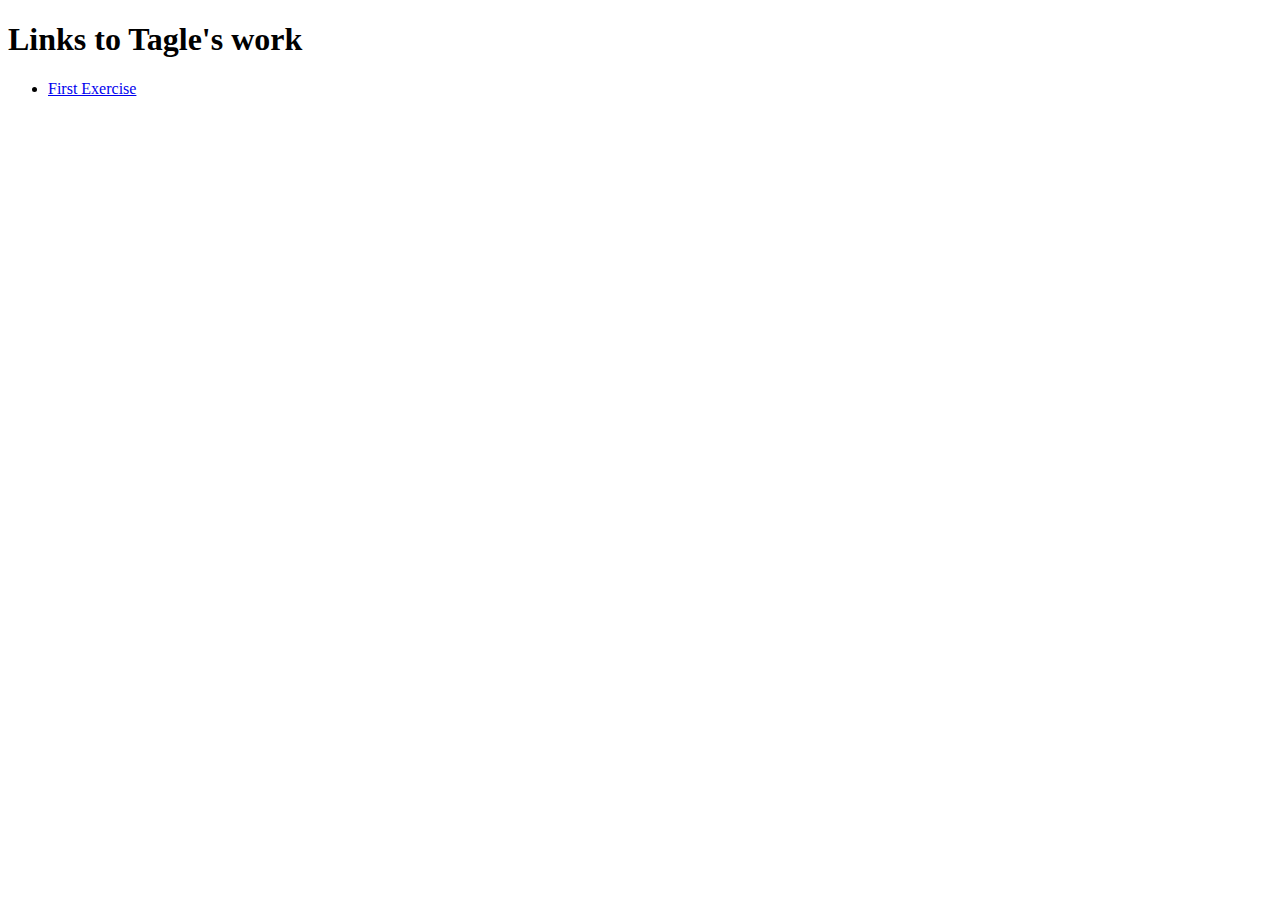
<file: index.html>
<!DOCTYPE html>
<html>
<head>
  <title>Tagle Portfolio</title>
  <link rel="stylesheet" href="https://www.w3schools.com/w3css/5/w3.css">
</head>
<body>
  <section class="w3-container">
   <h1>Links to Tagle's work</h1>
   <nav>
    <ul>
      <li><a href="./public/Q1_1stGraded.html"> First Exercise </a> </li>
    </ul>
   </nav>
  </section>
</body>
</html>
</file>
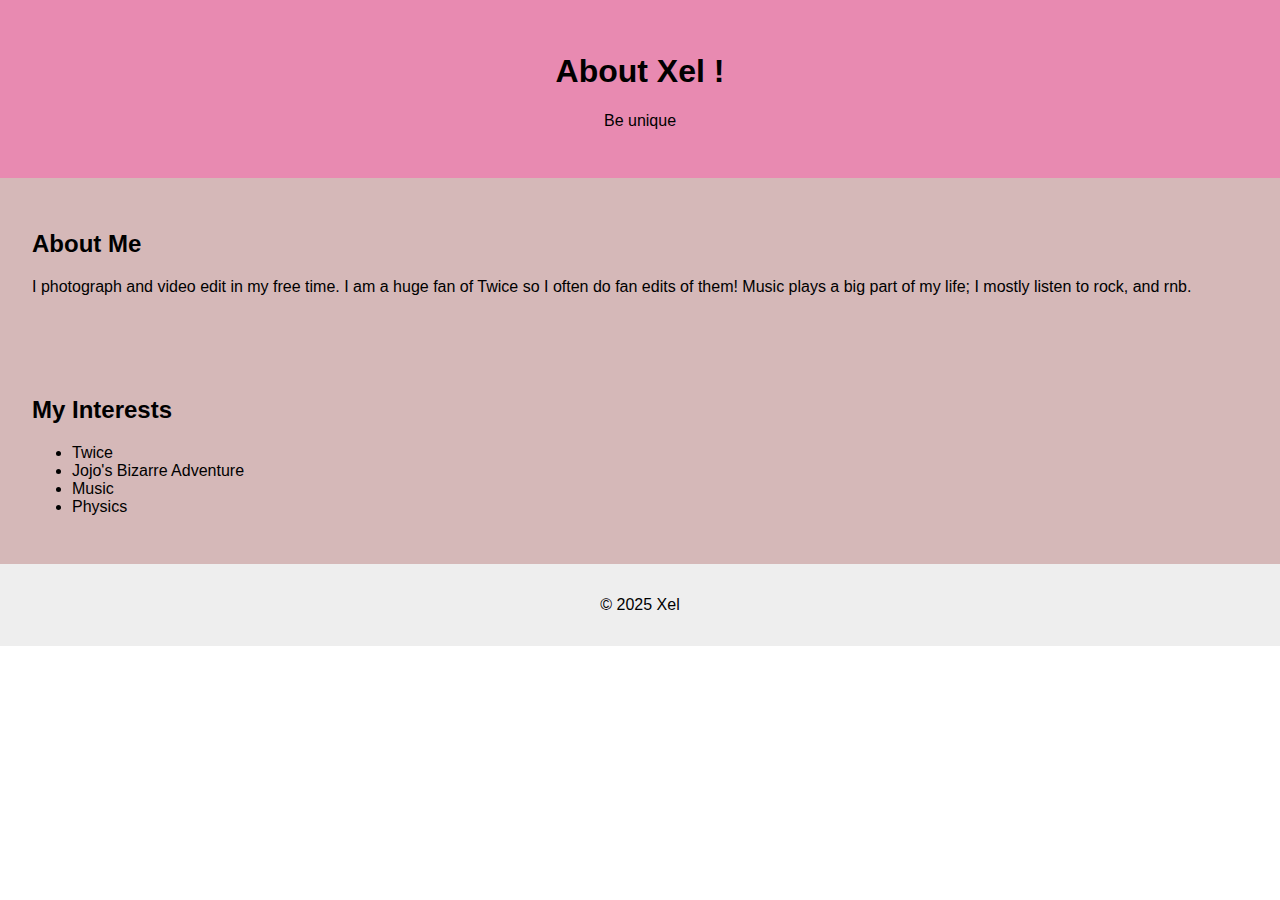
<file: Extra credit/bonus.html>
<!DOCTYPE html>
<html lang="en">
<head>
    <style>
        body {
  font-family: Helvetica, serif;
  margin: 0;
  padding: 0;
}
header {
  background-color: #e88ab1;
  color: black;
  padding: 2em;
  text-align: center;
}
section {
  padding: 2em;
  background-color:rgb(213, 184, 184);
}
footer {
  text-align: center;
  padding: 1em;
  background-color: #eee;
}
    </style>
  <meta charset="UTF-8">
  <title>My Personal Homepage</title>
  <link rel="stylesheet" href="style.css">
</head>
<body>
  <header>
    <h1>About Xel ! </h1>
    <p>Be unique</p>
  </header>

  <section>
    <h2>About Me</h2>
    <p>I photograph and video edit in my free time. I am a huge fan of Twice so I often do fan edits of them! Music plays a big part of my life; I mostly listen to rock, and rnb.</p>
  </section>

  <section>
    <h2>My Interests</h2>
    <ul>
      <li>Twice</li>
      <li>Jojo's Bizarre Adventure</li>
      <li>Music</li>
      <li>Physics</li>
    </ul>
  </section>

  <footer>
    <p>&copy; 2025 Xel</p>
  </footer>
</body>
</html>
</file>
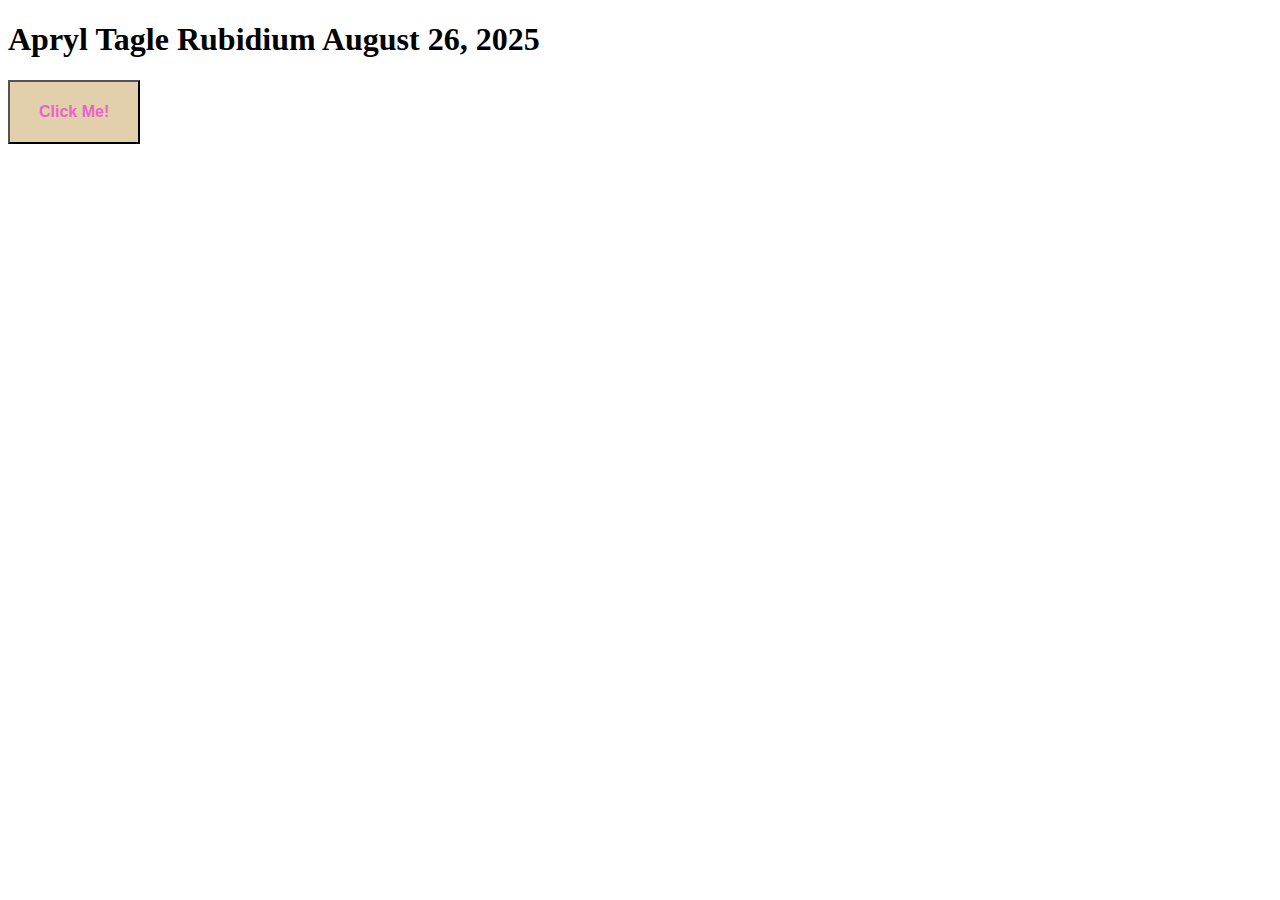
<file: Extra credit/day2_button.html>
<!DOCTYPE html>
<html lang="en">
<head>
    <h1>Apryl Tagle Rubidium August 26, 2025</h1>
  <meta charset="UTF-8">
  <title>Pimp My Button</title>
  <link rel="stylesheet" href="style.css">
</head>
<body>
  <style>
      my-button {
      border-radius: 8px; 
    }

  </style>
  <button>Click Me!</button>
</body>
</html>
</file>
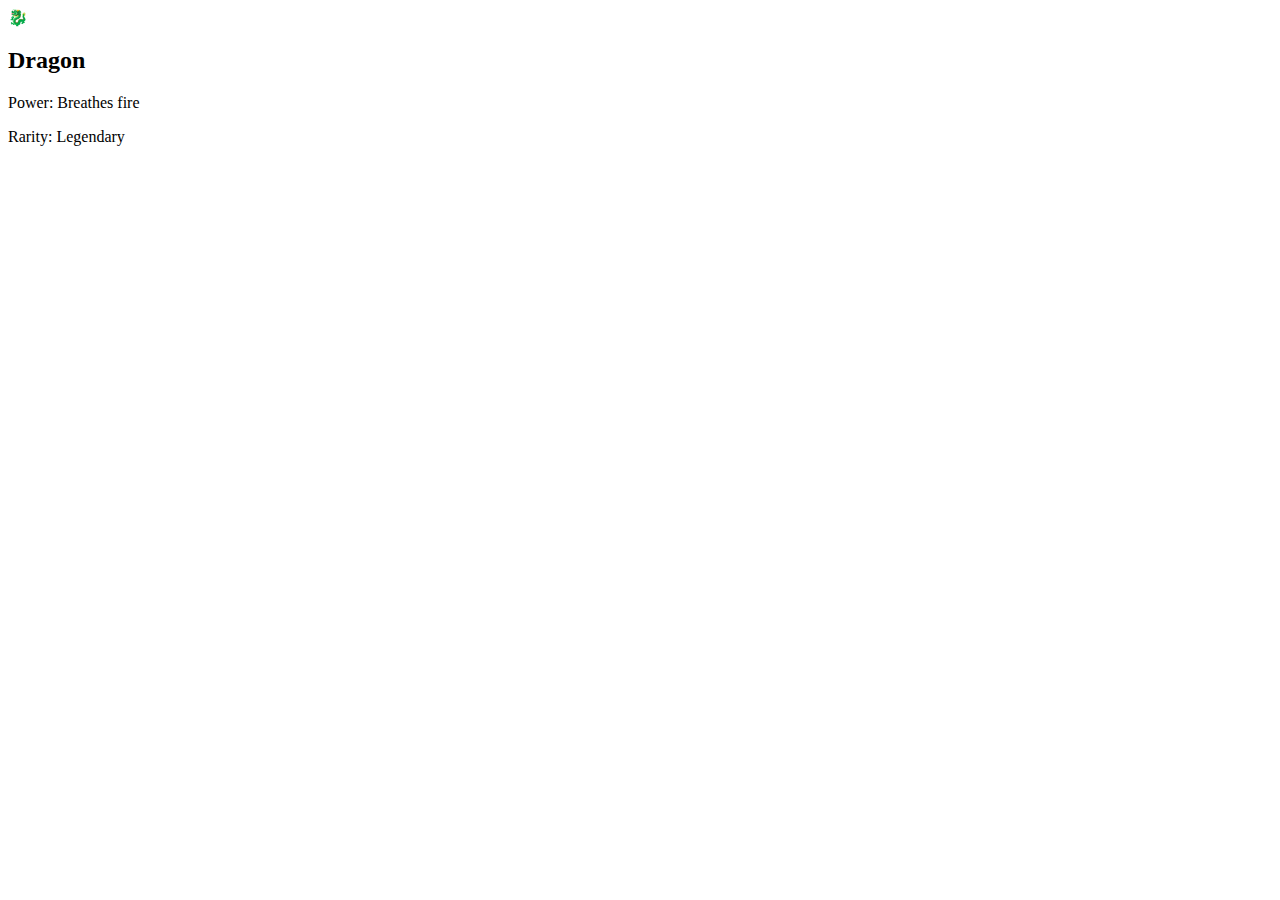
<file: Extra credit/emoji.html>
<!DOCTYPE html>
<html lang="en">
<head>
  <meta charset="UTF-8">
  <title>Emoji Trading Card</title>
  <link rel="stylesheet" href="style.css">
</head>
<body>
  <div class="card">
    <div class="emoji">🐉</div>
    <h2>Dragon</h2>
    <p>Power: Breathes fire</p>
    <p>Rarity: Legendary</p>
  </div>
</body>
</html>
</file>
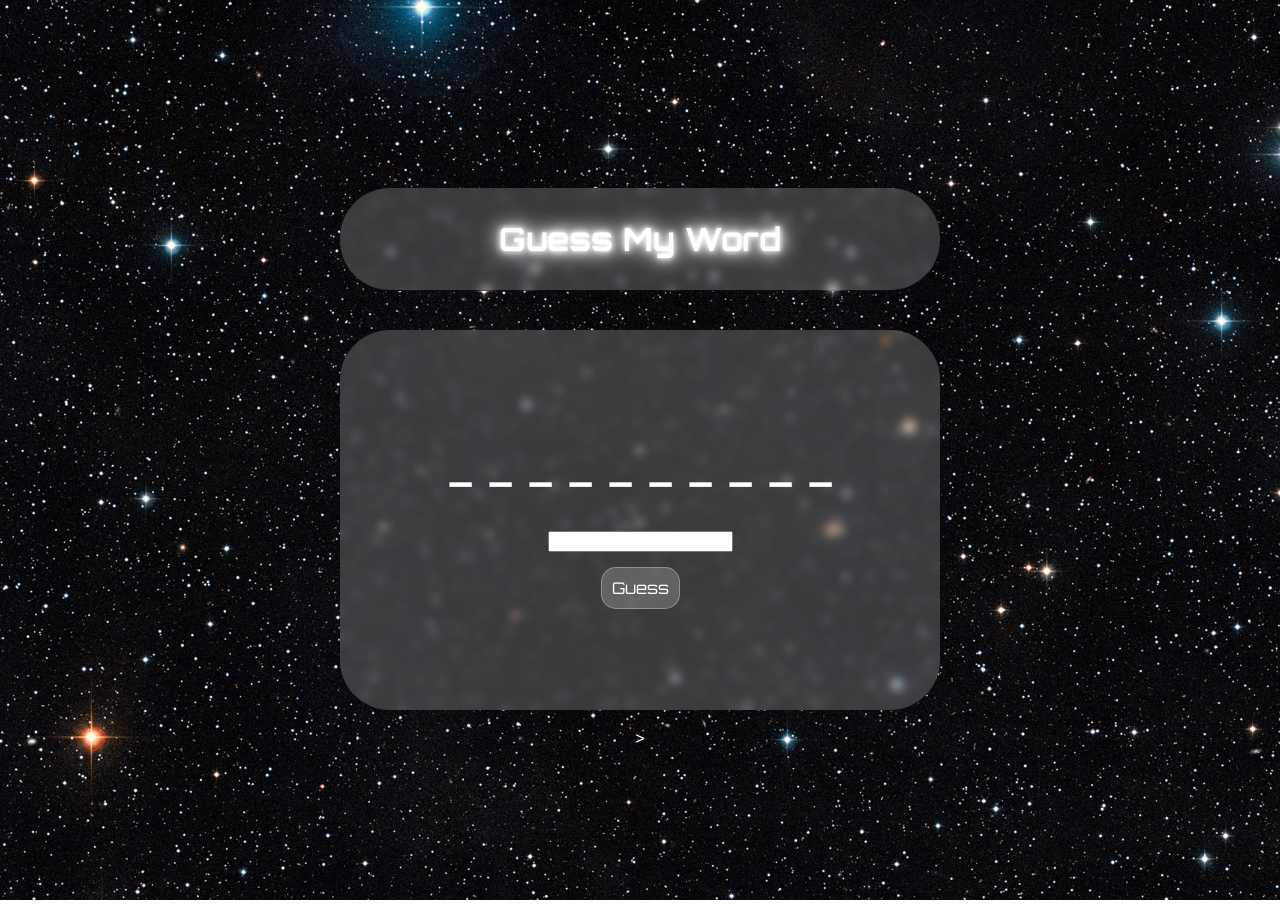
<file: Extra credit/GuessMyWord.html>
<!DOCTYPE html>
<html lang="en">
<head>
    <link href="https://fonts.googleapis.com/css2?family=Orbitron:wght@400;700&display=swap" rel="stylesheet">
    <link href="https://fonts.googleapis.com/css2?family=Audiowide&family=Orbitron:wght@400..900&display=swap" rel="stylesheet" rel="stylesheet">
    <style>
        header{
            font-family: 'Orbitron', sans-serif;
            text-align: center;
            color: white;
            text-shadow: 
                0 0 5px #fff,
                0 0 10px #fff,
                0 0 20px #fff,
                0 0 25px #fff
        }
        body {
            background-image: url('HuGGeENt6kGyixe3hT9tnY.jpg');
            background-repeat: no-repeat;
            background-position: center center;
            background-size: cover; 
            background-attachment: fixed;
            text-align:  center;
            font-family: 'Raleway', sans-serif;
            color: white;
            display: flex;
            flex-direction: column;
            justify-content: center;
            align-items: center;
            min-height: 100vh; 

        }


        .my-box {
        background-color: rgba(255, 255, 255, 0.1);
        backdrop-filter: blur(5px);
        -webkit-backdrop-filter: blur(3px);
        background-color: rgba(255, 255, 255, 0.2);
        width: 500px;
        padding: 70px 50px;
        margin: 20px;
        border: 1px;
        border-radius: 50px;
    }

        header div{
        background-color: rgba(255, 255, 255, 0.1);
        backdrop-filter: blur(5px);
        -webkit-backdrop-filter: blur(3px);
        background-color: rgba(255, 255, 255, 0.2);
        width: 500px;
        padding: 10px 50px;
        margin: 20px;
        border: 1px;
        border-radius: 50px;
    }

        button {
        background-color: rgba(255, 255, 255, 0.2);
        border: 1px solid rgba(255, 255, 255, 0.3);
        border-radius: 15px;
        color: white;
        font-family: 'Orbitron', sans-serif;
        font-size: 16px;
        padding: 10px 10px;
        margin: 15px;
        cursor: pointer;
        transition: all 0.3s ease;
}

        button:hover {
        background-color: rgba(255, 255, 255, 0.4);
        transform: translateY(-2px);
}

    button:active {
        transform: translateY(0);
    }

    #wordDisplay {
        font-size: 40px;
        font-family: 'Audiowide', sans-serif;
    }


    
    </style>
</head>
<body>
    <header>
        <div>
    <h1>Guess My Word</h1>
    </div>
    </header>
    <div class="my-box">
<p id="wordDisplay"></p>
<input type="text" id="guessInput" maxlength="1"><br>
<button onclick="makeGuess()">Guess</button>
<p id="message"></p>

</div>


<script>
  let secretWord = ["x", "c", "a", "t", "t", "e", "r", "x", "e", "l"];
  let guessedWord = ["_", "_", "_", "_", "_", "_", "_", "_", "_", "_"];

  document.getElementById("wordDisplay").textContent = guessedWord.join(" ");

  function makeGuess() {
    let guess = document.getElementById("guessInput").value.toLowerCase();
    let correct = false;

    for (let i = 0; i < secretWord.length; i++) {
      if (secretWord[i] === guess) {
        guessedWord[i] = guess;
        correct = true;
      }
    }

    
    document.getElementById("wordDisplay").textContent = guessedWord.join(" ");
    document.getElementById("message").textContent = correct ? "Wow >_<" : "?? Try again";
    document.getElementById("guessInput").value = "";
  }
</script>



</body>>
</html>
</file>
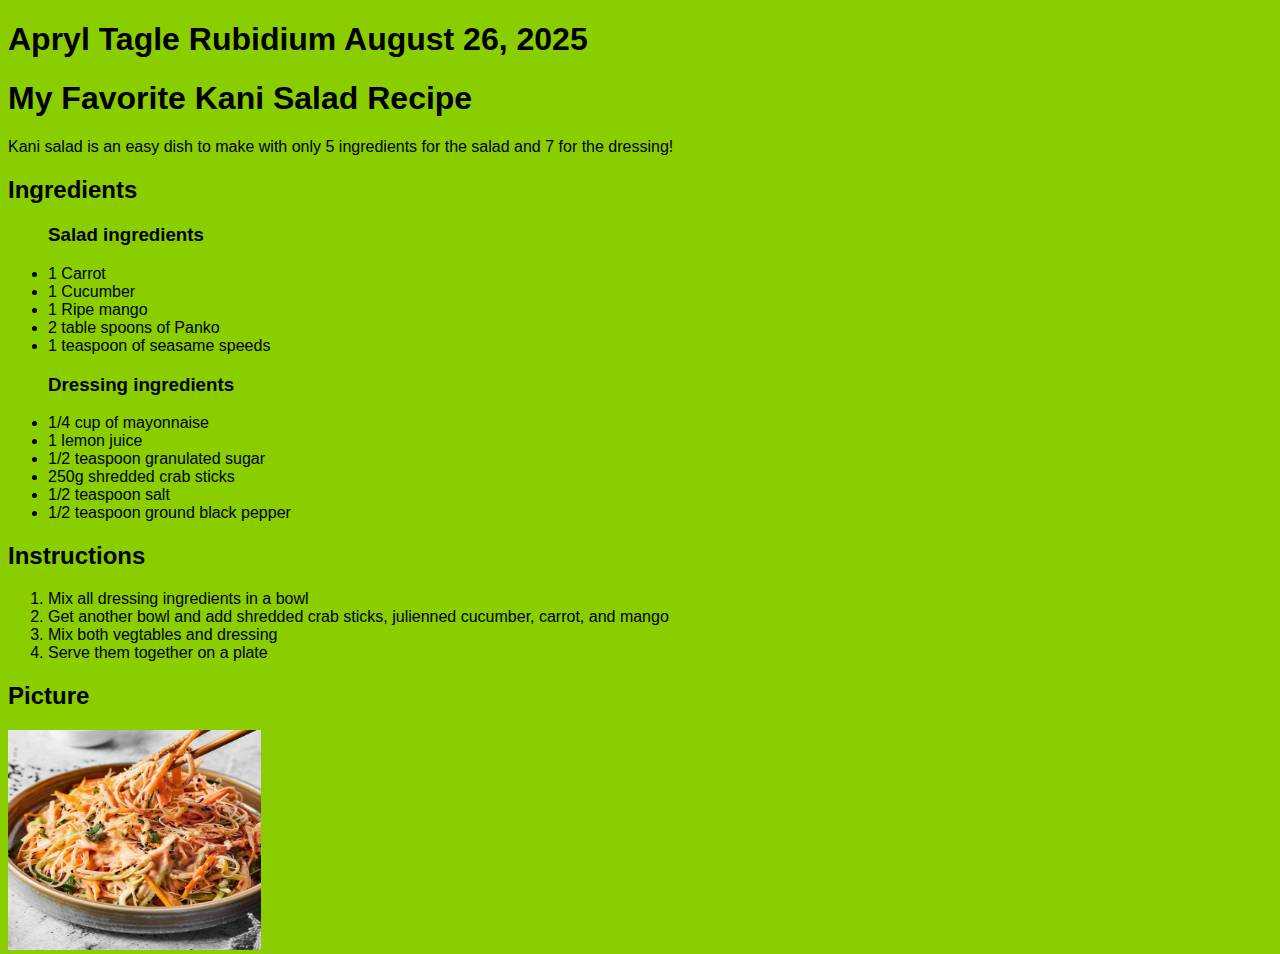
<file: Extra credit/part1_structure_sprint.html>
<!DOCTYPE html>
<html lang="en">
<head>
  <meta charset="UTF-8">
  <title>Recipe Page</title>
</head>
<body>
  <style>
html, body {
  height: 70%;
    background-color: #8ACE00;
;
      font-family: 'Arial Narrow', sans-serif;

}

img.one {
  height: 50%;
  width: 20%;
}




</style>
  <h1>Apryl Tagle Rubidium August 26, 2025</h1>
  <h1>My Favorite Kani Salad Recipe</h1>
  <p>Kani salad is an easy dish to make with only 5 ingredients for the salad and 7 for the dressing!</p>

  <h2>Ingredients</h2>
  <ul>
    <h3>Salad ingredients</h3>
    <li>1 Carrot</li>
      <li>1 Cucumber</li>
        <li>1 Ripe mango</li>
          <li>2 table spoons of Panko</li>
            <li>1 teaspoon of seasame speeds</li>
            <h3>Dressing ingredients</h3>
            <li>1/4 cup of mayonnaise</li>
            <li>1 lemon juice</li>
            <li>1/2 teaspoon granulated sugar</li>
            <li>250g shredded crab sticks</li>
            <li>1/2 teaspoon salt</li>
            <li>1/2 teaspoon ground black pepper</li>
          </li>
        </li>
      </li>
    </li>
  </ul>

  
  </ol>

  <h2>Instructions</h2>
<ol>
    <li>Mix all dressing ingredients in a bowl</li>
    <li>Get another bowl and add shredded crab sticks, julienned cucumber, carrot, and mango</li>
    <li>Mix both vegtables and dressing</li>
    <li>Serve them together on a plate</li>
    </ol>
  <h2> Picture </h2>
  <img class="one" src="kani-salad-recipe.jpg" alt="A picture of the dish">
</body>
</html>
</file>
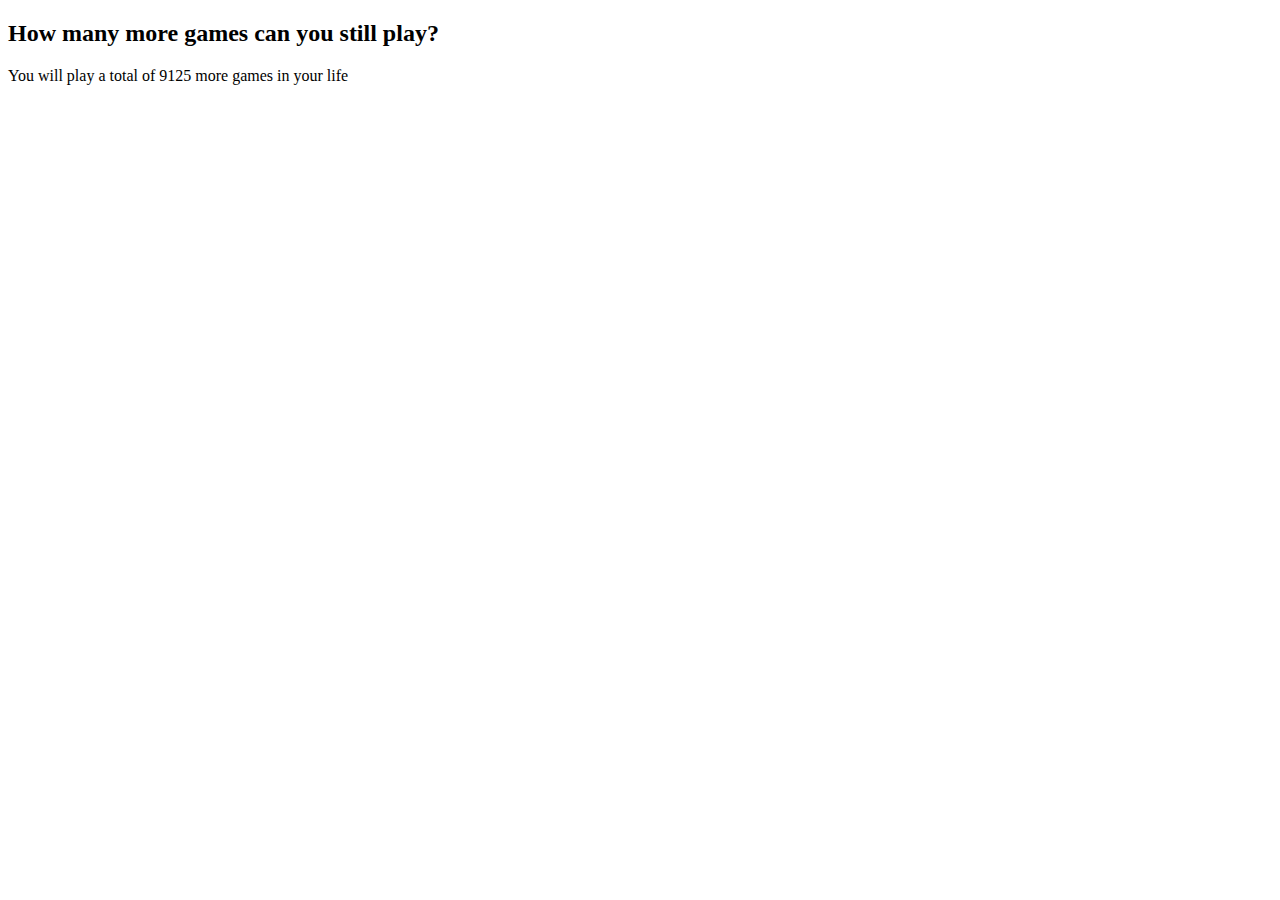
<file: public/Q11stNGRubidiumTagle.html>
<!DOCTYPE html>
<html>
<body>
    <h2>How many more games can you still play?</h2>
    <script>
        age = 15
        maxage = 40
        numberPerDay = 1
        total = numberPerDay * 365 * (maxage - age)
        document.write("You will play a total of " + total + " more games in your life")
    </script>
</body>
</html>
</file>
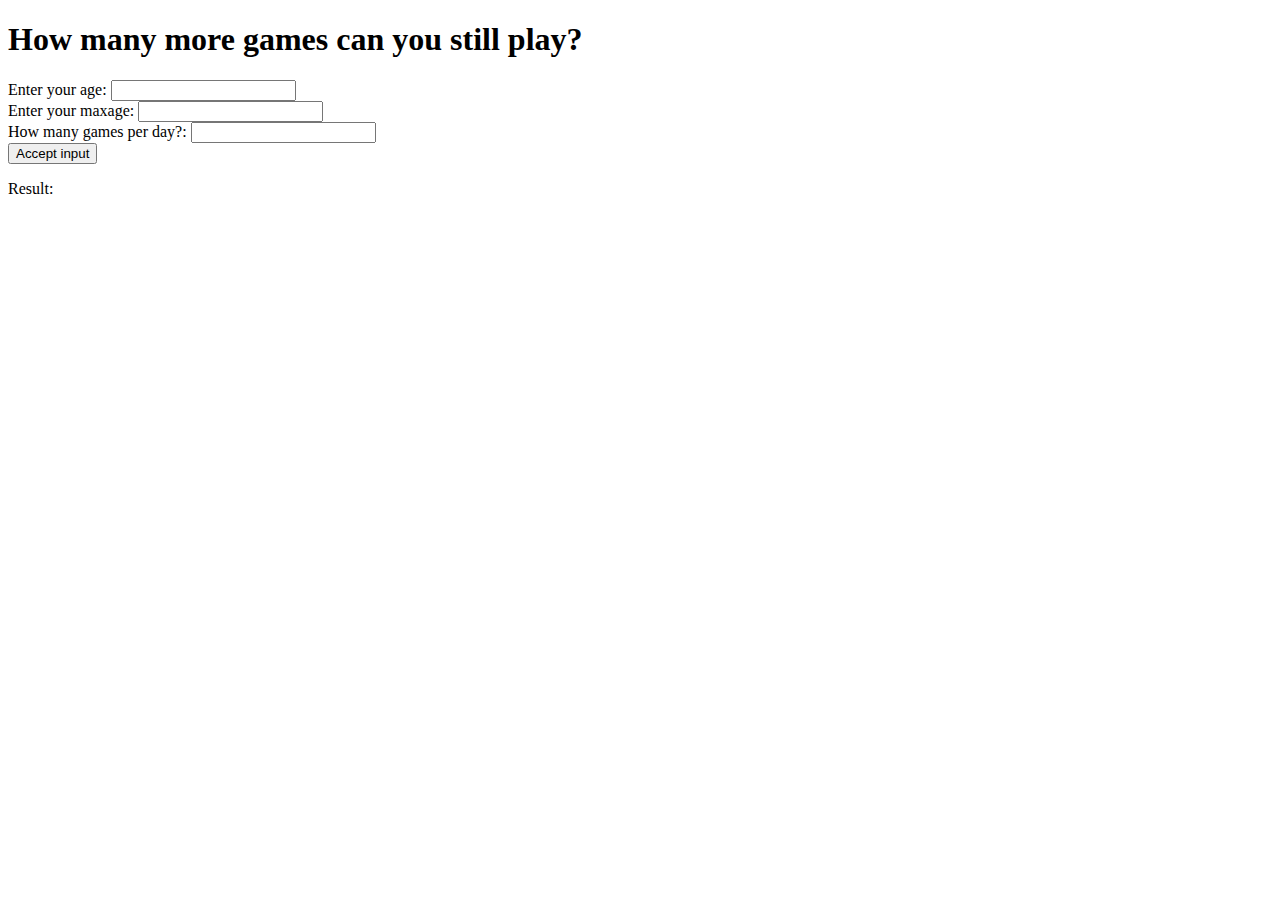
<file: public/Q11stNGRubidiumTagle2.html>
<!DOCTYPE html>
<html>
    <head>
        <title> input </title>
        <h1>How many more games can you still play?</h1>

            <form>
                <label for = "age" > Enter your age: </label>
                <input type = "text" id = "username" name = "username" placeholder = " "><br>
                <label for = "maxage" > Enter your maxage: </label>
                <input type = "text" id = "username" name = "username" placeholder = " "><br>
                <label for = "numberPerDay" > How many games per day?: </label>
                <input type = "text" id = "username" name = "username" placeholder = " "><br>
                
                <input type = "button" value = "Accept input">

            </form>
            <p>Result: </p>


    </head>
    <body>

    </body>
</html>
</file>
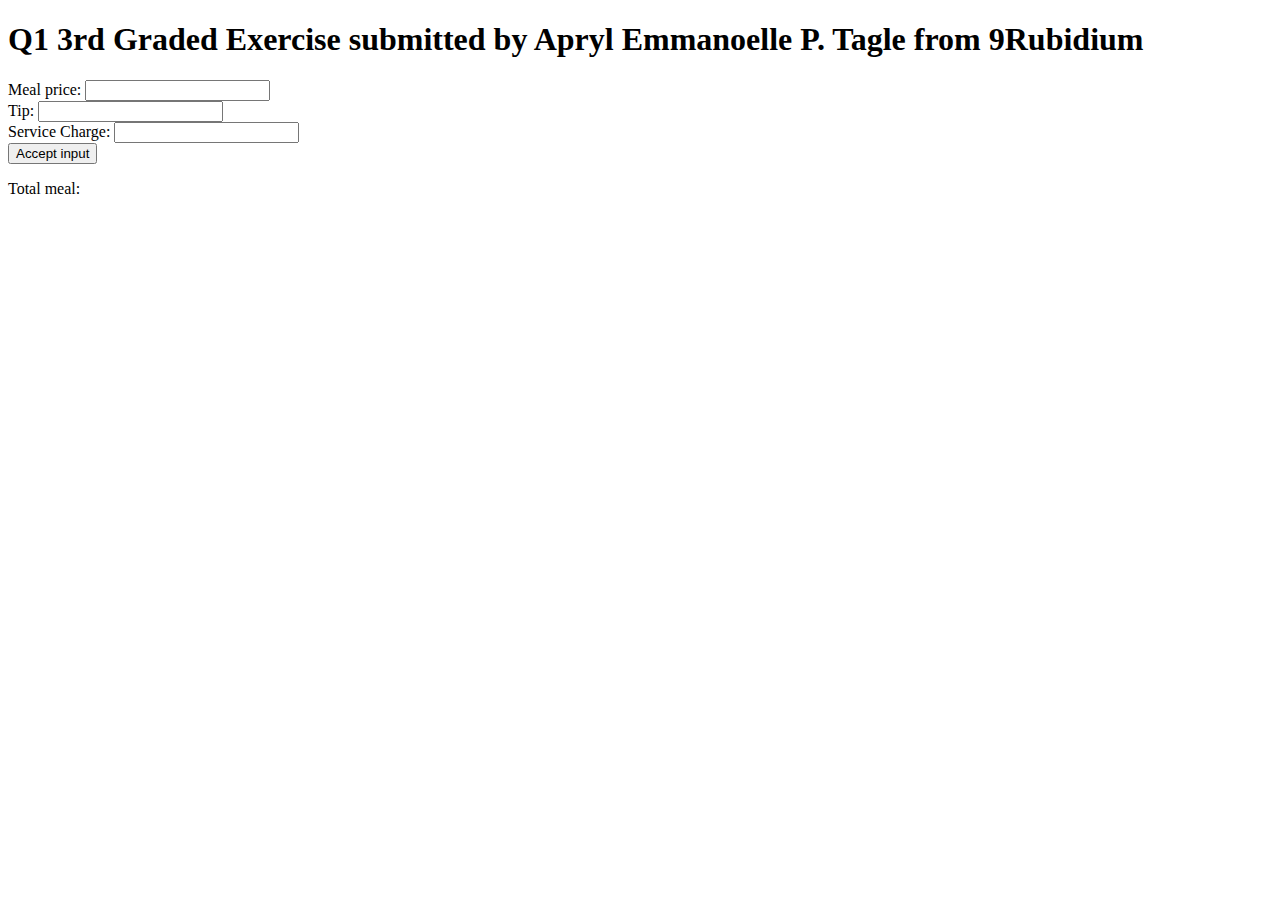
<file: public/Q12GRubidiumTagle.html>
<!DOCTYPE html>
<html>
    <head>
        
        <h1>Q1 3rd Graded Exercise submitted by Apryl Emmanoelle P. Tagle from 9Rubidium </h1>

                <script>
                    function totalMeal(){
                    
                    let mp = parseFloat(document.getElementById("mp").value);
                    let tip = parseFloat(document.getElementById("tip").value);
                    let sc = parseFloat(document.getElementById("sc").value);

                    let totalCost = mp + tip + (sc / 100 * mp);

                    document.getElementById("result").innerText = "Total meal: " + totalCost.toFixed(2);
                    }
                
            </script>


            <form>
                <label for = "mp" > Meal price: </label>
                <input type = "text" id ="mp" placeholder = " "><br>
                <label for = "Tip" > Tip: </label>
                <input type = "text" id = "tip" placeholder = " "><br>
                <label for = "sc" > Service Charge: </label>
                <input type = "text" id = "sc" placeholder = " "><br>
                
                <input type = "button" value = "Accept input" onclick = "totalMeal()">

            </form>
            <p id = "result"> Total meal: </p>


            <!-- W3Schools.com. (n.d.). https://www.w3schools.com/jsref/jsref_tofixed.asp
             W3Schools.com. (n.d.-b). https://www.w3schools.com/jsref/event_onclick.asp -->



    </head>
    <body>

    </body>
</html>
</file>
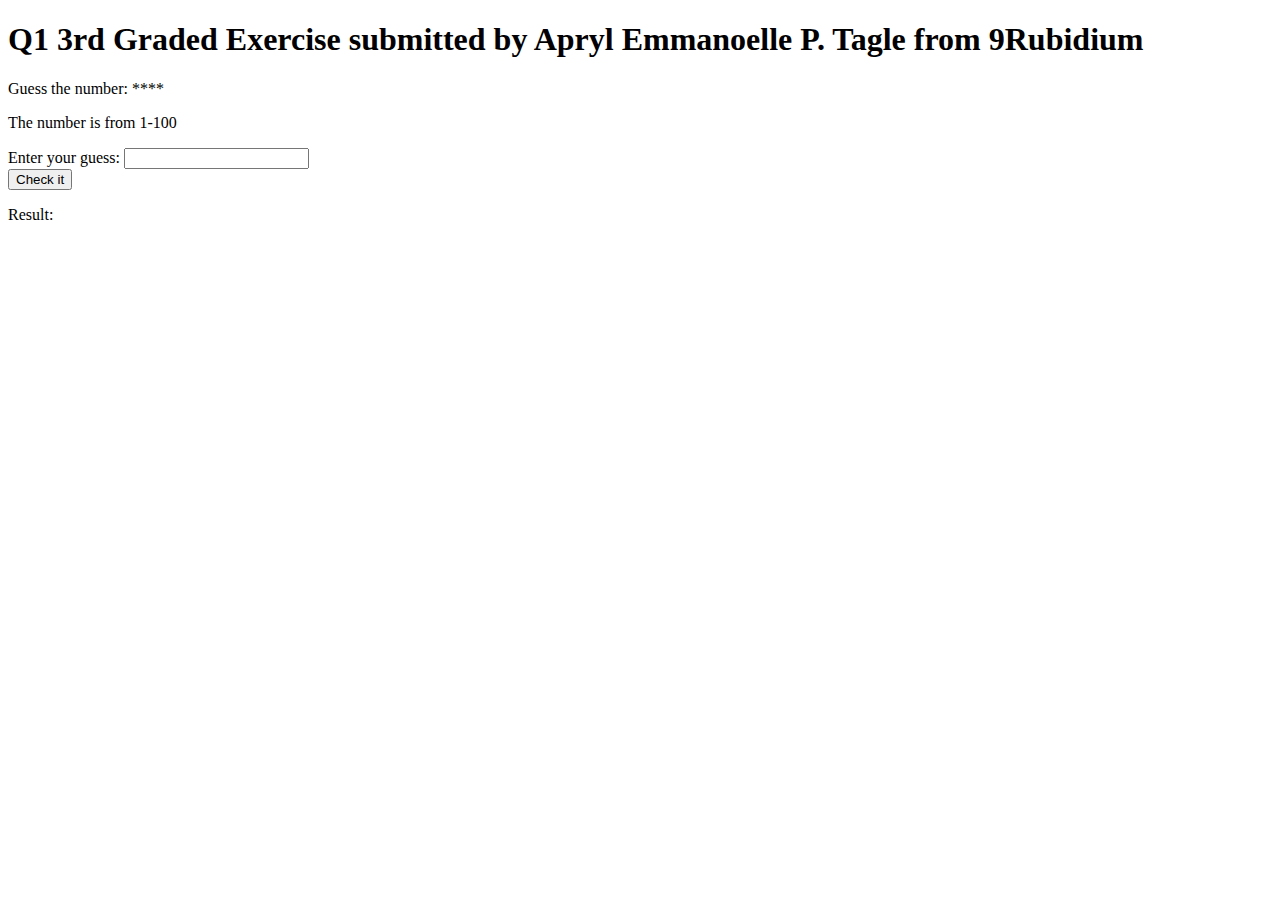
<file: public/Q13GRubidiumTagle.html>
<!DOCTYPE html>
<html>
    <body>
        
        <h1>Q1 3rd Graded Exercise submitted by Apryl Emmanoelle P. Tagle from 9Rubidium </h1>
                 <p> Guess the number: **** </p>
                    <p> The number is from 1-100 </p>

                <form>
                <label for = "input" > Enter your guess: </label>
                <input type = "text" id ="input" placeholder = " "><br>

                
                <input type = "button" value = "Check it" onclick = "checkIt()">

            </form>
            
            <p id = "result"> Result: </p>

                <script>

                        var dNumber = Math.floor(Math.random() * 100) + 1;

                    function checkIt(){
                        
                        let input = document.getElementById("input").value;
                        let guess = parseInt(input);

                        if (guess > dNumber){
                            document.getElementById("result").innerHTML = "Higher";
                        }
                            else if(guess < dNumber){
                                document.getElementById("result").innerHTML = "Lower";
                            }
                                else{
                                document.getElementById("result").innerHTML = "You are correct!";
                                }

                }
                
            </script>



            <!-- W3Schools.com. (n.d.-c). https://www.w3schools.com/js/js_random.asp -->



    </body>

</html>
</file>
<file: Extra credit/style.css>
button {
  padding: 21px 29px;
  font-style: helvetica, serif;
  font-size: 1rem;
  cursor: pointer;
  font-weight: bold;
  color: rgb(233, 99, 202);
  background-color: rgb(225, 208, 171);

}
</file>
